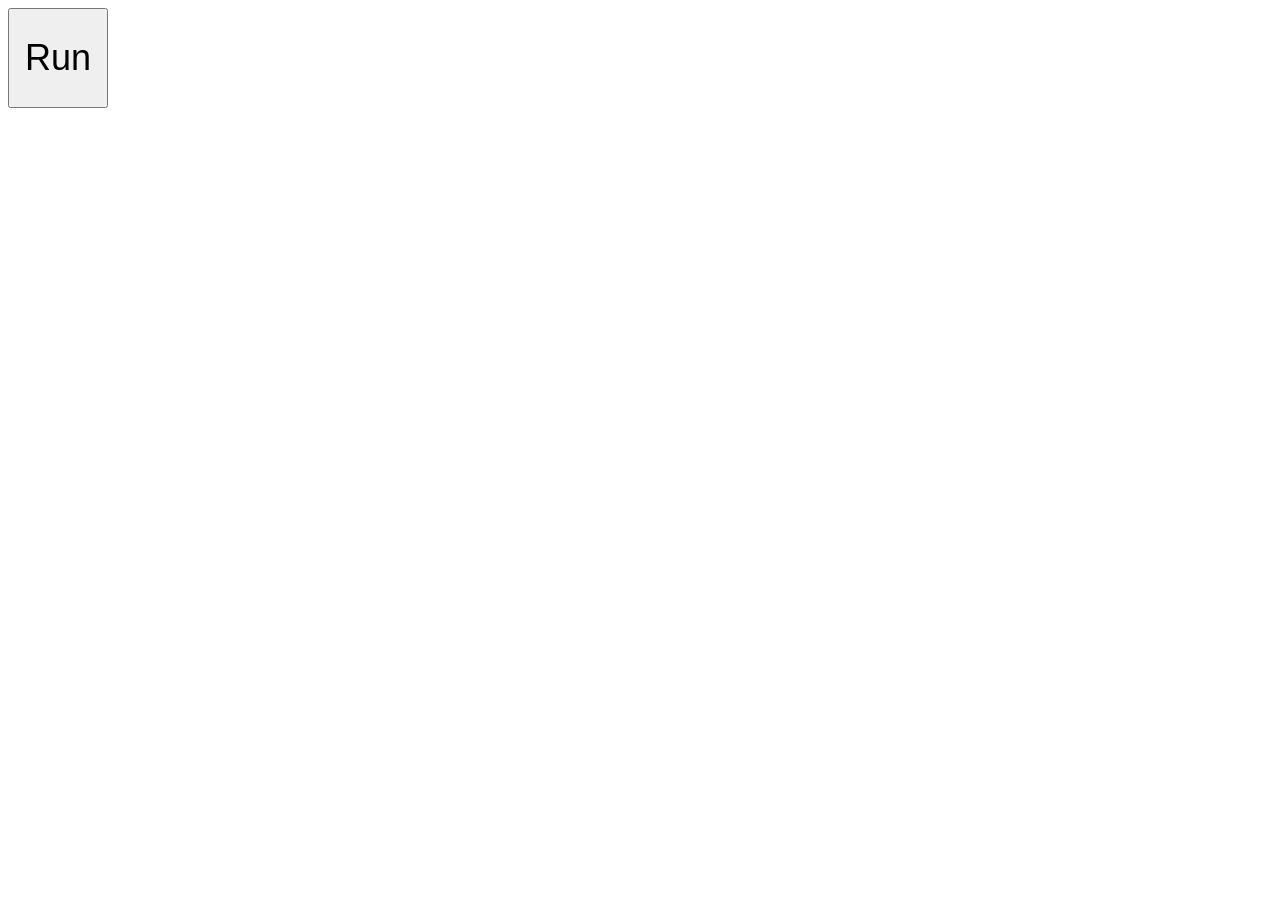
<file: 00-00-go-wasm/wasm_exec.html>
<!doctype html>
<!--
Copyright 2018 The Go Authors. All rights reserved.
Use of this source code is governed by a BSD-style
license that can be found in the LICENSE file.
-->
<html>

<head>
	<meta charset="utf-8">
	<title>Go wasm</title>
</head>

<body>
	<!--
	Add the following polyfill for Microsoft Edge 17/18 support:
	<script src="https://cdn.jsdelivr.net/npm/text-encoding@0.7.0/lib/encoding.min.js"></script>
	(see https://caniuse.com/#feat=textencoder)
	-->
	<script src="./wasm_exec.js"></script>
	<script>
		if (!WebAssembly.instantiateStreaming) { // polyfill
			WebAssembly.instantiateStreaming = async (resp, importObject) => {
				const source = await (await resp).arrayBuffer();
				return await WebAssembly.instantiate(source, importObject);
			};
		}

		const go = new Go();
		let mod, inst;
		WebAssembly.instantiateStreaming(fetch("main.wasm"), go.importObject).then((result) => {
			mod = result.module;
			inst = result.instance;
			document.getElementById("runButton");
		}).catch((err) => {
			console.error(err);
		});

		async function run() {
			console.clear();
			await go.run(inst);
			inst = await WebAssembly.instantiate(mod, go.importObject); // reset instance
		}
	</script>

	<button onClick="run();" style="height:100px; width:100px; font-size: 36px" id="runButton">Run</button>
</body>

</html>
</file>
